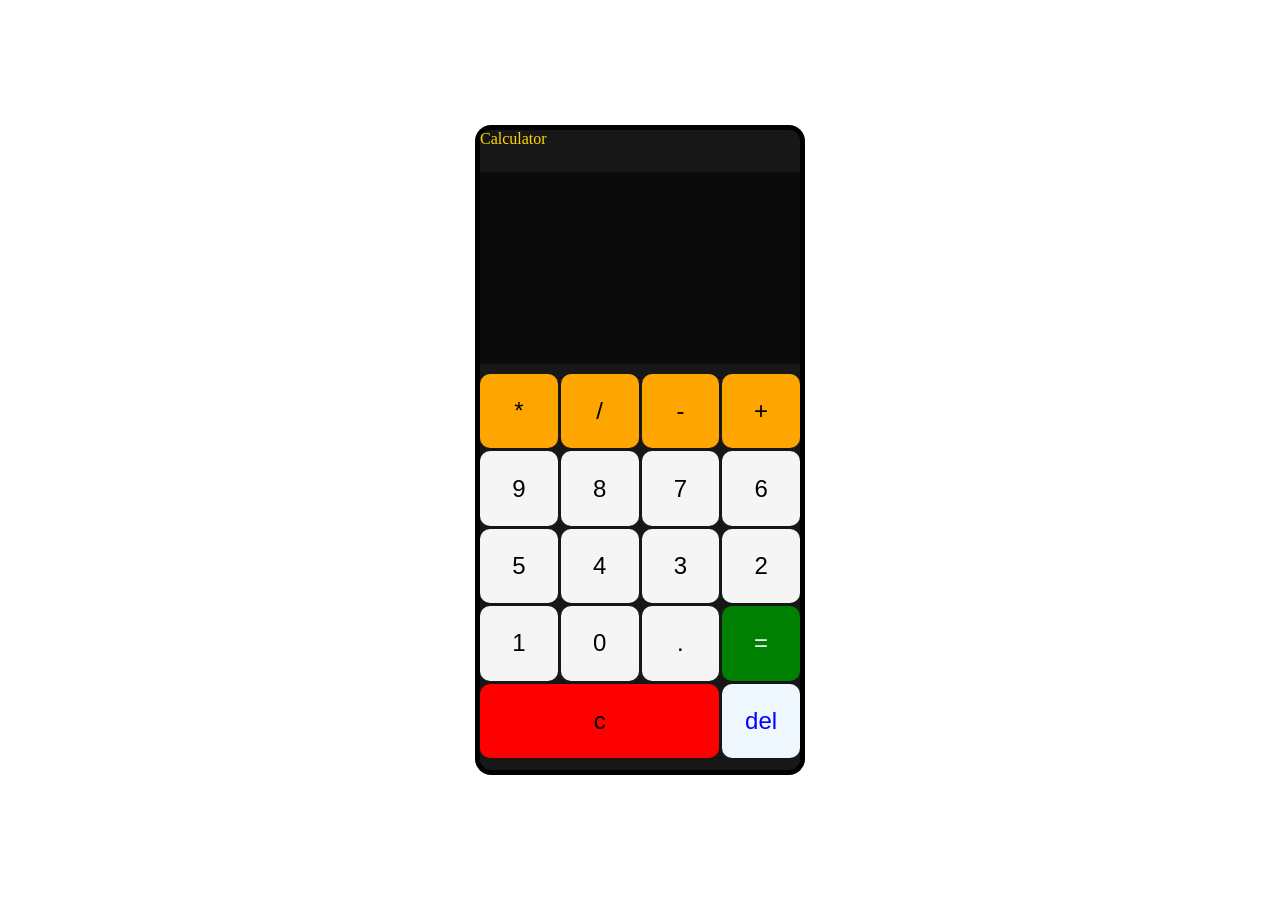
<file: calculator/index.html>
<!DOCTYPE html>
<html lang="en">
    <head>
        <meta charset="UTF-8"/>
        <meta name="viewport" content="width=device-width, initial-scale=1.0"/>
        <!-- <link rel="stylesheet" href="../css/try.css">
        <script src="../js/main.js" defer></script> -->
        <link rel="stylesheet" href="css/try.css">
<script src="js/main.js" defer></script>
    </head>
    <body>
        <main>
            <p class="typo">Calculator</p>
            <p class="screen"></p>
            <div class="components">
            <button class="op mul">*</button> 
            <button class="op divi">/</button>
            <button class="op sup">-</button>
            <button class="op add">+</button>
            <button class="num nine">9</button>
            <button class="num eight">8</button>
            <button class="num seven">7</button>
            <button class="num six">6</button>
            <button class="num five">5</button>
            <button class="num four">4</button>
            <button class="num three">3</button>
            <button class="num two">2</button>
            <button class="num one">1</button>
            <button class="num zero">0</button>
            <button class="num point">.</button>
            <button class="num equal">=</button>
            <button class="clear c">c</button>
            <button class="del d">del</button>
            </div>
        </main>
    </body>
</html>
</file>
<file: calculator/css/try.css>
*{
    margin: 0;
}
body{
    display: flex;
    justify-content: center;
    align-items: center;
    min-height: 100vh;
}
main{
    border-radius: 1rem;
    height:40rem;
    width: 20rem;
    background-color: rgba(0, 0, 0, 0.911);
    border: 5px solid black;
    display: grid;
    grid-template-rows:5% 30% 60%;
    gap:10px ;
    
    
}
.components{
    display: grid;
    grid-template-columns:repeat(4,1fr);
    gap:3px;
}
.screen{
    background-color: rgba(0, 0, 0, 0.566);
    color: white;
    display: flex;
   font-size: 30px;
}
.typo{
    grid-row:1/2;
    color: gold;
   
}
.screen{
    grid-row:2/3;}
.components{
    grid-row:3/4;
}
.num{
    color:black;
    background-color: whitesmoke;
}
.op{
    background-color: orange;
}
.num.equal{
    background-color: green;
    color: whitesmoke;
}
.clear{
    background-color: red;
    grid-column:1/4;
}
button {
    border: none;
    border-radius: 10px;
    font-size: 1.5rem;
    transition: 0.15s;
}

button:hover {
    transform: scale(1.05);
}
.del{
    background-color: aliceblue;
    color:blue;
}
</file>
